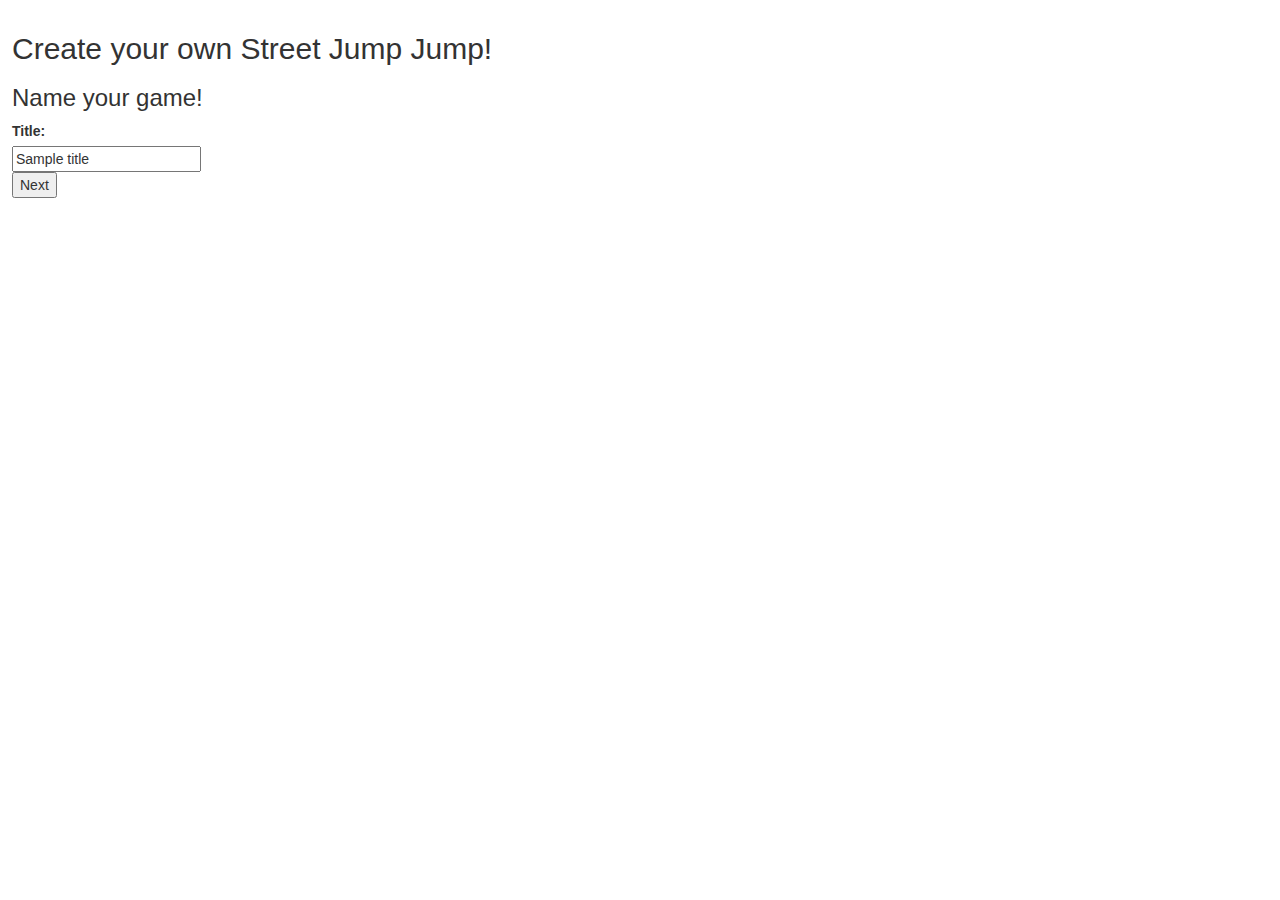
<file: index.html>
<html ng-app="frogger" ng-controller="frogger as home">
<head>
    <link href="game/bootstrap.css" rel="stylesheet" />
    <script src="game/angular.js"></script>
    <script src="game/firebase.js"></script>
    <script src="game/angularfire.min.js"></script>
    <script src="game/Quintus.js"></script>
    <script src="ui/app.js"></script>
    <script src="ui/infoService.js"></script>

    <title>{{ home.pageTitle }}</title>
</head>
<body>
    <main style="padding: 12px;">
        <h2>Create your own Street Jump Jump!</h2>
        <section>
            <h3>Name your game!</h3>
            <div class="row">
                <div class="col-md-6">
                    <label>Title: </label><br />
                    <input type="text" ng-model="home.info.title" /><br />
                </div>
            </div>
            <div class="row">
                <div class="col-md-2">
                    <button ng-click="home.showPic()">Next</button>
                </div>
            </div>
        </section>
        </main>
</body>
</html>
</file>
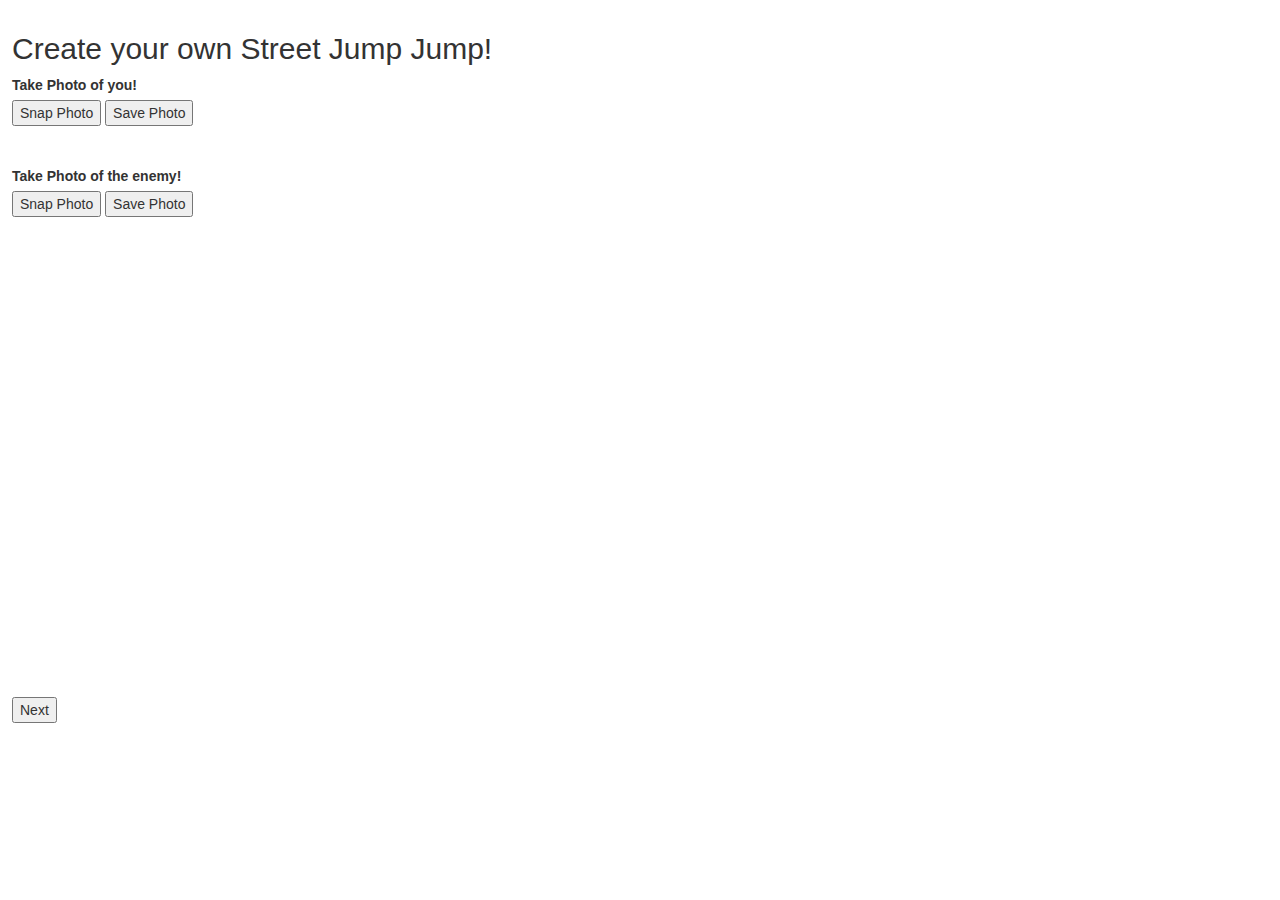
<file: takePictures.html>
﻿<html ng-app="frogger" ng-controller="frogger as home">
<head>
    <link href="game/bootstrap.css" rel="stylesheet" />
    <script src="game/angular.js"></script>
    <script src="game/firebase.js"></script>
    <script src="game/angularfire.min.js"></script>
    <script src="game/Quintus.js"></script>
    <script src="game/jqueryjs.js"></script>
    <script src="ui/app.js"></script>
    <script src="ui/infoService.js"></script>

    <script src="ui/infoService.js"></script>
    <script src="ui/cropper.js"></script>
    <link href="ui/cropper.css" rel="stylesheet" />

    <title>{{ home.pageTitle }}</title>
</head>
<body>
    <main style="padding: 12px;">
        <h2>Create your own Street Jump Jump!</h2>

        <section>
            <div class="row">
                <div class="col-md-6">
                    <label>Take Photo of you!</label><br />
                    <button class="snap">Snap Photo</button>
                    <button class="crop">Save Photo</button><br />
                    <img id="croppedImage" style="width: 300px; height: 300px; display: none;" /><br /><br />

                    <label>Take Photo of the enemy!</label><br />
                    <button class="snapEnemy">Snap Photo</button>
                    <button class="cropEnemy">Save Photo</button><br />
                    <img id="croppedImageEnemy" style="width: 300px; height: 300px; display: none;" />

                    <img id="playerImage" />
                    <video id="video" width="640" height="480" autoplay></video>
                    <canvas id="canvas" width="640" height="480" style="display: none"></canvas>
                </div>
            </div>
            <div class="row">
                <div class="col-md-2">
                    <button ng-click="home.showGame()">Next</button>
                </div>
            </div>
        </section>
    </main>

    <script>
        $(document).ready(function() {
            var cropX = 0, cropY = 0, cropWidth = 0, cropHeight = 0;

            // Grab elements, create settings, etc.
            var canvas = document.getElementById("canvas"),
                context = canvas.getContext("2d"),
                video = document.getElementById("video"),
                errBack = function(error) {
                    console.log("Video capture error: ", error.code);
                };

            startPlayerVideo();
            loadCropper();

            $(".snap").on("click", function() {
                takePicture();
            });

            $(".crop").on("click", function() {
                cropPhoto({ enemy: false });
            });

            $(".snapEnemy").on("click", function() {
                takePicture();
            });

            $(".cropEnemy").on("click", function() {
                cropPhoto({ enemy: true });
            });

            function takePicture() {
                context.clearRect ( 0 , 0 , canvas.width, canvas.height );
                context.drawImage(video, 0, 0, 640, 480);
                var dataURL = canvas.toDataURL("image/png");

                $("#playerImage").attr("src", dataURL);
                $("#video").hide();
                $(".cropper").show();
            }

            function cropPhoto(options) {
                context.globalCompositeOperation = "destination-over";
                context.fillStyle = "#FFFFFF";
                context.fillRect(0, 0, canvas.width, canvas.height);

                var tempCanvas = document.createElement("canvas"),
                    tempContext = tempCanvas.getContext("2d");

                tempCanvas.width = cropWidth;
                tempCanvas.height = cropHeight;

                tempContext.drawImage(canvas, cropX, cropY, cropWidth, cropHeight, 0, 0, 100, 100);
                var dataURL = tempCanvas.toDataURL("image/png");

                if (options.enemy) {
                    localStorage.setItem('enemyImage', dataURL);
                    $("#croppedImageEnemy").attr("src", dataURL);
                    $("#croppedImageEnemy").show();
                } else {
                    localStorage.setItem('playerImage', dataURL);
                    $("#croppedImage").attr("src", dataURL);
                    $("#croppedImage").show();
                }

                $(".cropper").hide();
                $("#video").show();
            }

            function startPlayerVideo(imageFileName) {
                if (navigator.getUserMedia) { // Standard
                    navigator.getUserMedia({ "video": true }, function(stream) {
                        video.src = stream;
                        video.play();
                    }, errBack);
                } else if (navigator.webkitGetUserMedia) { // WebKit-prefixed
                    navigator.webkitGetUserMedia({ "video": true }, function(stream) {
                        video.src = window.webkitURL.createObjectURL(stream);
                        video.play();
                    }, errBack);
                } else if (navigator.mozGetUserMedia) { // Moz-prefixed
                    navigator.mozGetUserMedia({ "video": true }, function(stream) {
                        video.src = window.URL.createObjectURL(stream);
                        video.play();
                    }, errBack);
                }
            }

            function loadCropper() {
                document.getElementById('playerImage').onload = function() {
                    new Cropper(this, {
                        min_width: 250,
                        min_height: 250,
                        max_width: 250,
                        max_height: 250,
                        ratio: { width: 1, height: 1 },
                        update: function(coordinates) {
                            cropX = coordinates.x;
                            cropY = coordinates.y
                            cropWidth = coordinates.width;
                            cropHeight = coordinates.height;
                        }
                    });
                }
            }
        });
    </script>

</body>
</html>
</file>
<file: ui/cropper.css>
﻿.cropper {
    position: relative;
    cursor: crosshair;
}
.cropper-area-handle {
    width: 6px;
    height: 6px;
    background: yellow;
}
.cropper-overlay {
    background: black;
    opacity: 0.5;
    filter: alpha(opacity = 50);
}
</file>
